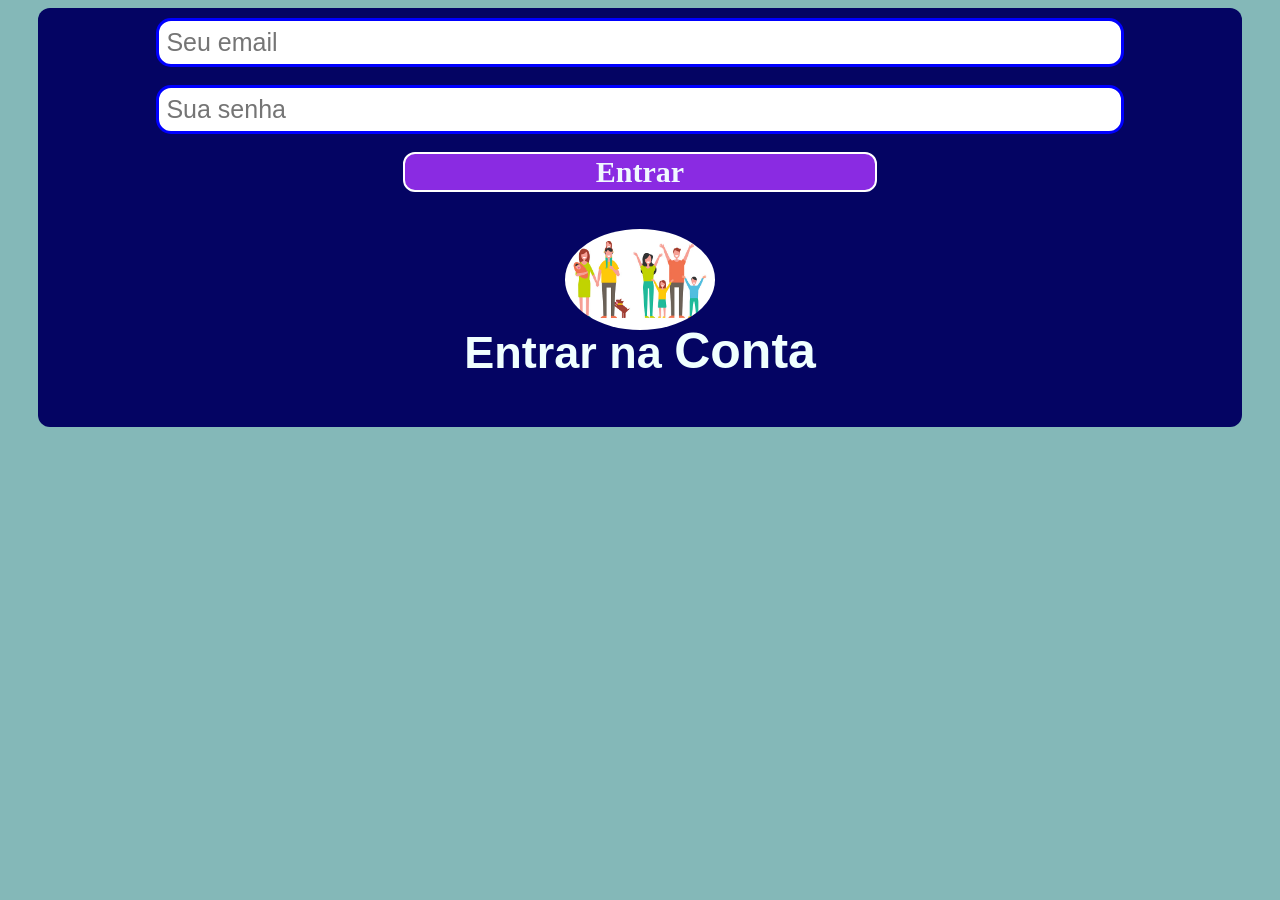
<file: index.html>
<!DOCTYPE html>


<html lang="pt-BR">


<head>
    <meta charset="UTF-8">
    <meta name="viewport" content="width=device-width, initial-scale=1.0">
    <title>Grande familia</title>
    <link rel="stylesheet" href="./index.css">
</head>


<body>
<!--
Escrever pelo menos 4 carateristicas em cada pessoa
Incorporar uma imagem para cada pessoa  

style="width: 100px;"-->
<div style="display: block;" id="login" >
    
   <input id="email" placeholder="Seu email" type="email"><br>
    <input id="senha" placeholder="Sua senha" type="senha"><br>
    <button onclick="entrar()" >Entrar</button>
    <h4 id="advertencia" ></h4>


    <img src="./familia.jpg" alt="logo da familia">
    <h2>Entrar na <span>Conta</span> </h2>

 </div>

<div id="tudo" style="display: none;" >


<h1  >
    Família Gonçalves de Almeida
</h1>

<h3 class="familia" >
    Minha Familia
</h3>

<div class="familiares" >

<a href="./componentes/laura.html">
    Laura
</a>

<br>

<a href="./componentes/amanda.html">
    Amanda
</a>

<br>

<a href="./componentes/daniel.html">
    Daniel
</a>

<br>
<a href="./componentes/marcus.html">Marcus</a>
<br>
<a href="./componentes/kiba.html">
    Kiba
</a>

<br>

<a href="./componentes/cida.html">
    Cida
</a>

<br>

<a href="./componentes/nestor.html">
    Nestor
</a>


</div>

<hr>

<h3>
    Meus Amigos São:
</h3>

<div class="amigos" >
<a href="./componentes/fernanda.html">
    Fernanda
</a>

<br>

<a href="./componentes/hector.html">
    Hector
</a>

<br>

</div>


<hr>

<a class="tabelas" href="./componentes/tabelas.html">Tabelas</a>
<br>
<a class="formulario" href="./componentes/formulario.html">Formulario</a><br><br>
<a class="Exercicios"  class="formulario" href="./exercicios/exercicio1.html">Exercios para antes de 01 de junho</a>

<br>
<hr>
<br>
<a href="./explicacoes/explicacao.html">Explicações</a>



<!--

adicionar + 2 pessoas e fazer o mesmo que o do Daniel!

<br>

Nome do anime: Tatsuki Fujimoto 17-26

<hr>

<br>

<img style="width: 100px;" src="./furao.jpg" alt="Este é um furão">

<br>

<br>

<img style="width: 100px;" src="./dragon.jpg" alt="é um dragão">

<br>

<br>

-->

</div>

<script>
let email = document.querySelector("#email");
let senha = document.querySelector("#senha");
let advertencia = document.querySelector("#advertencia");
// PODE MUDAR AQUI
let meuemail = "xuxu@gmail.com";
let minhasenha = "1804"

function entrar(){
    if (email.value == meuemail && senha.value === minhasenha ) {
        document.querySelector("#tudo").style.display = "block";
        document.querySelector("#login").style.display = "none";
    }
    else{
advertencia.innerHTML = "Senha ou Email errado!!"
    }
}
</script>
</body>

</html>
</file>
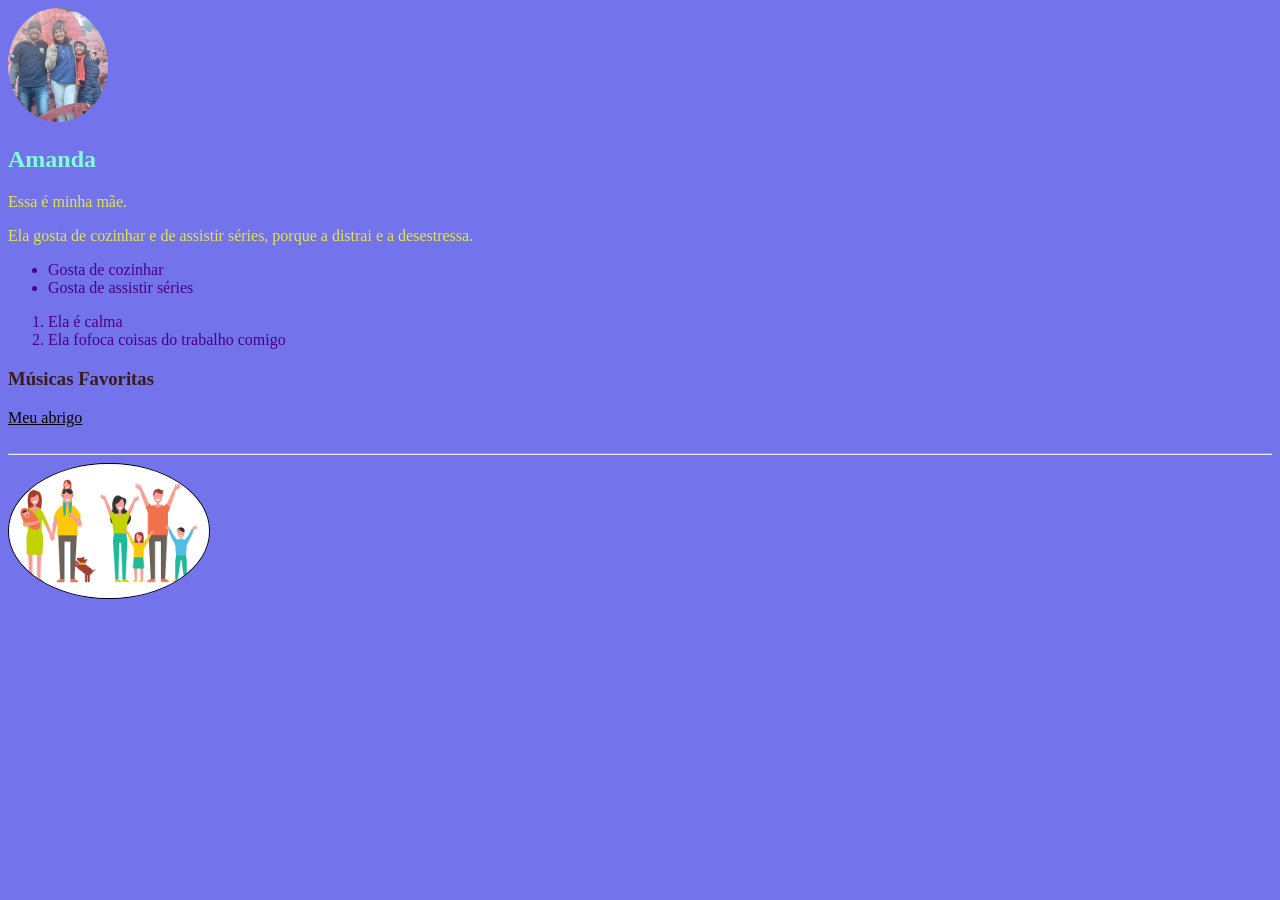
<file: componentes/amanda.html>
<!DOCTYPE html>
<html lang="pt-BR">
<head>
    <meta charset="UTF-8">
    <meta name="viewport" content="width=device-width, initial-scale=1.0">
    <title>Amanda</title>

    <link rel="stylesheet" href="./amanda.css">
</head>
<body>
    
<img style="width: 100px;" src="../familia/amanda.jpeg" alt="Amanda">

<h2>
    Amanda
</h2>

<p>
    Essa é minha mãe.
</p>

<p>
    Ela gosta de cozinhar e de assistir séries, porque a distrai e a desestressa.
</p>

<ul>

    <li>
        Gosta de cozinhar
    </li>

    <li>
        Gosta de assistir séries
    </li>

</ul>

<ol>

    <li>
        Ela é calma
    </li>

    <li>
        Ela fofoca coisas do trabalho comigo
    </li>

</ol>

<h3>
    Músicas Favoritas
</h3>

<a target="_blank" href="https://www.youtube.com/watch?v=gUpGTRR4Tt4">Meu abrigo</a>

<br>
<br>



<hr>

<a href="../index.html">
   
    <img style="width: 200px; border: 1px black solid;" src="../familia.jpg" alt="familia">
</a>
<!--
aqui finaliza Amanda
-->

</body>
</html>
</file>
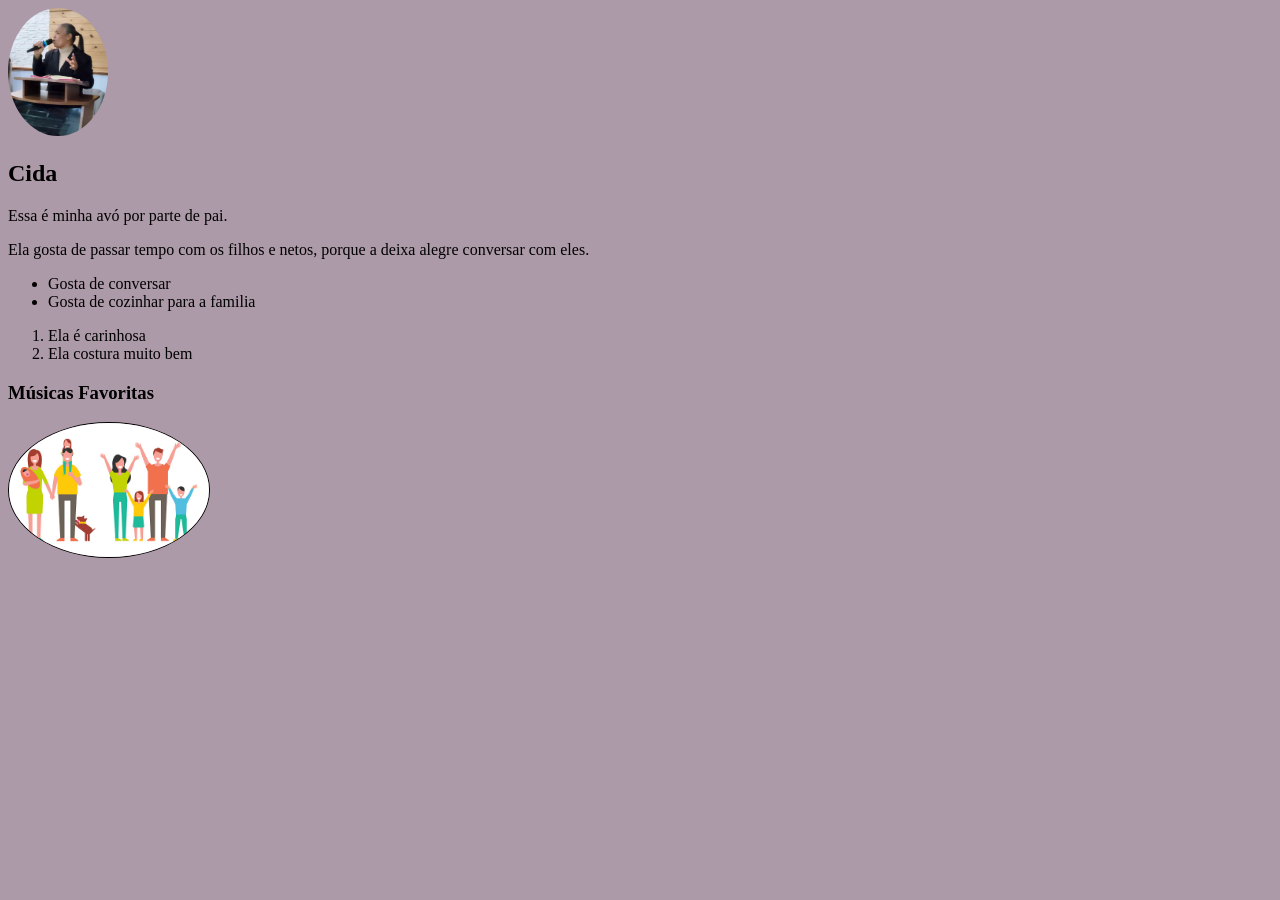
<file: componentes/cida.html>
<!DOCTYPE html>
<html lang="pt-BR">
<head>
    <meta charset="UTF-8">
    <meta name="viewport" content="width=device-width, initial-scale=1.0">
    <title>Cida</title>
</head>
<body>
<link rel="stylesheet" href="./cida.css">
    <img style="width: 100px;" src="../familia/vó.jpeg" alt="Cida">

<h2>
    Cida
</h2>

<p>
    Essa é minha avó por parte de pai.
</p>

<p>
    Ela gosta de passar tempo com os filhos e netos, porque a deixa alegre conversar com eles.
</p>

<ul>

    <li>
        Gosta de conversar
    </li>

    <li>
        Gosta de cozinhar para a familia
    </li>

</ul>

<ol>

    <li>
        Ela é carinhosa
    </li>

    <li>
        Ela costura muito bem
    </li>

</ol>

<h3>
    Músicas Favoritas
</h3>

<a target="_blank" href=""></a>

<a href="../index.html">
   
    <img style="width: 200px; border: 1px black solid;" src="../familia.jpg" alt="familia">
</a>
<!--
aqui finaliza Cida
-->
    
</body>
</html>
</file>
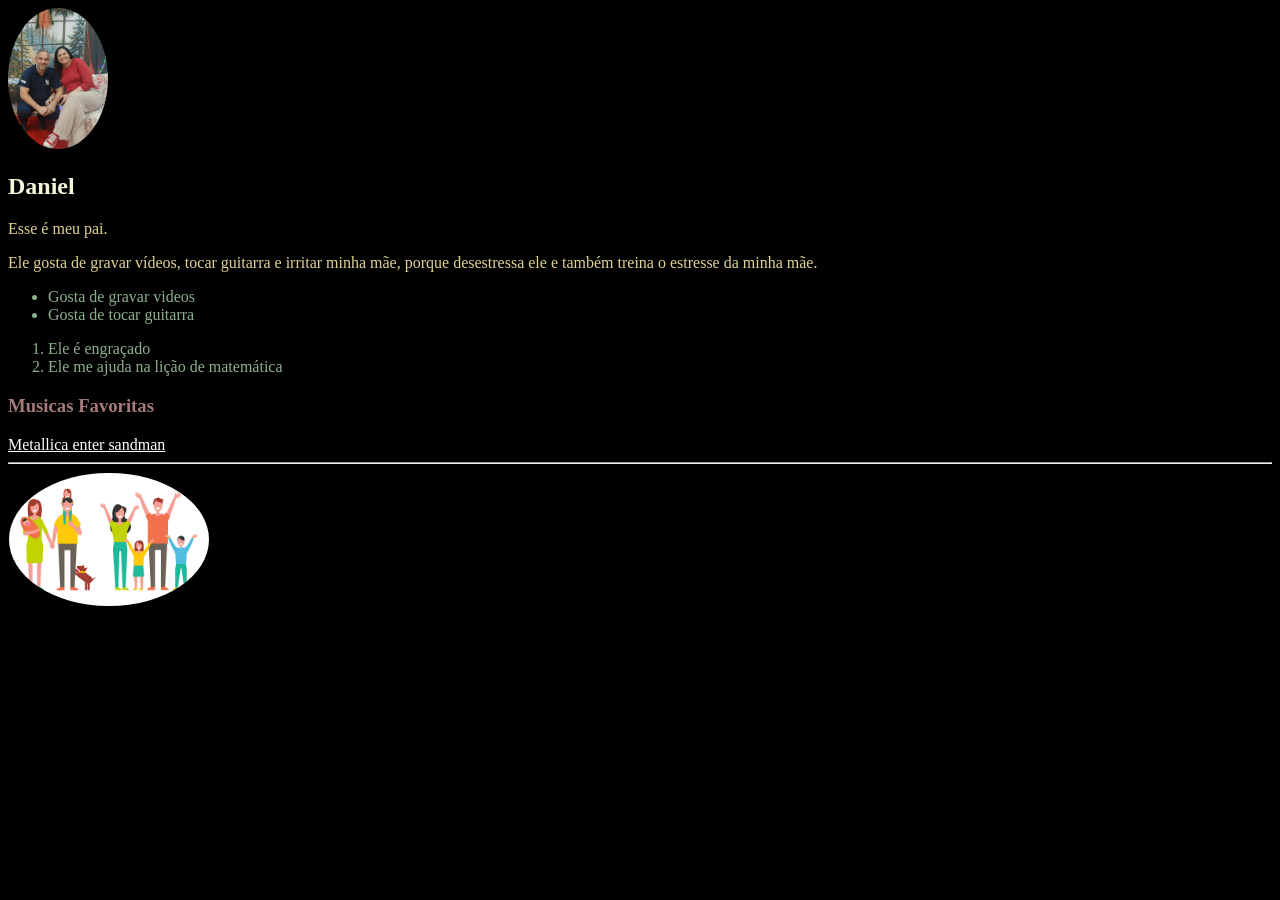
<file: componentes/daniel.html>
<!DOCTYPE html>
<html lang="pt-BR">
<head>
    <meta charset="UTF-8">
    <meta name="viewport" content="width=device-width, initial-scale=1.0">
    <title>Daniel</title>

    <link rel="stylesheet" href="./daniel.css">
</head>
<body>

    <img style="width: 100px;" src="../familia/pai.jpeg" alt="Daniel">

<h2>
    Daniel
</h2>

<p>
    Esse é meu pai.
</p>

<p>
    Ele gosta de gravar vídeos, tocar guitarra e irritar minha mãe, porque desestressa ele e também treina o estresse da minha mãe.
</p>

<ul>

    <li>
        Gosta de gravar videos
    </li>

    <li>
        Gosta de tocar guitarra
    </li>

</ul>

<ol>

    <li>
        Ele é engraçado
    </li>

    <li>
        Ele me ajuda na lição de matemática
    </li>

</ol>

<h3>
    Musicas Favoritas
</h3>

<a target="_blank" href="https://www.youtube.com/watch?v=CD-E-LDc384">Metallica enter sandman</a>

<br>

<hr>

<a href="../index.html">
   
    <img style="width: 200px; border: 1px black solid;" src="../familia.jpg" alt="familia">
</a>
<!--
aqui finaliza Daniel
-->
    
</body>
</html>
</file>
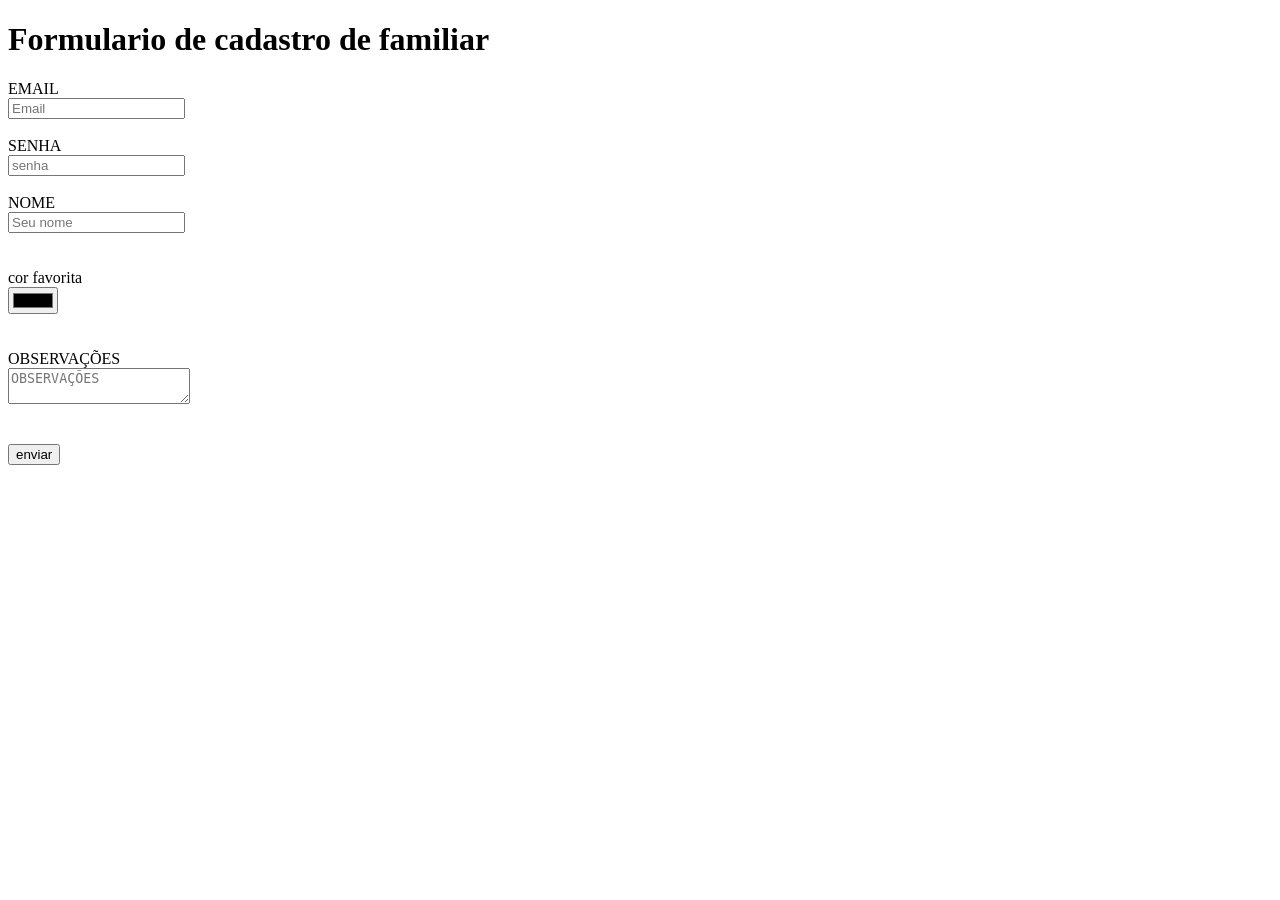
<file: componentes/formulario.html>
<!DOCTYPE html>
<html lang="pt-BR">
<head>
    <meta charset="UTF-8">
    <meta name="viewport" content="width=device-width, initial-scale=1.0">
    <title>Formulario</title>
</head>
<body>

<div>
    <h1 id="titulo" > Formulario de cadastro de familiar</h1>

    <label for="email">EMAIL</label> <br>
    <input placeholder="Email" type="email" name="" id="email"><br><br>
    
    <label for="senha">SENHA</label><br>
    <input placeholder="senha" type="password" name="" id="senhas"><br><br>


    <label for="nome">NOME</label><br>
    <input placeholder="Seu nome" type="text"  name=""  id="nome" ><br><br><br>

<label for="cor">cor favorita</label><br>
<input type="color" name="" id="cor">
<br><br><br>
<label for="ob">OBSERVAÇÕES</label><br>
<textarea placeholder="OBSERVAÇÕES" name="" id="ob"></textarea>
  <br></br><br>  <button>enviar</button>
</div>


  




</body>
</html>
</file>
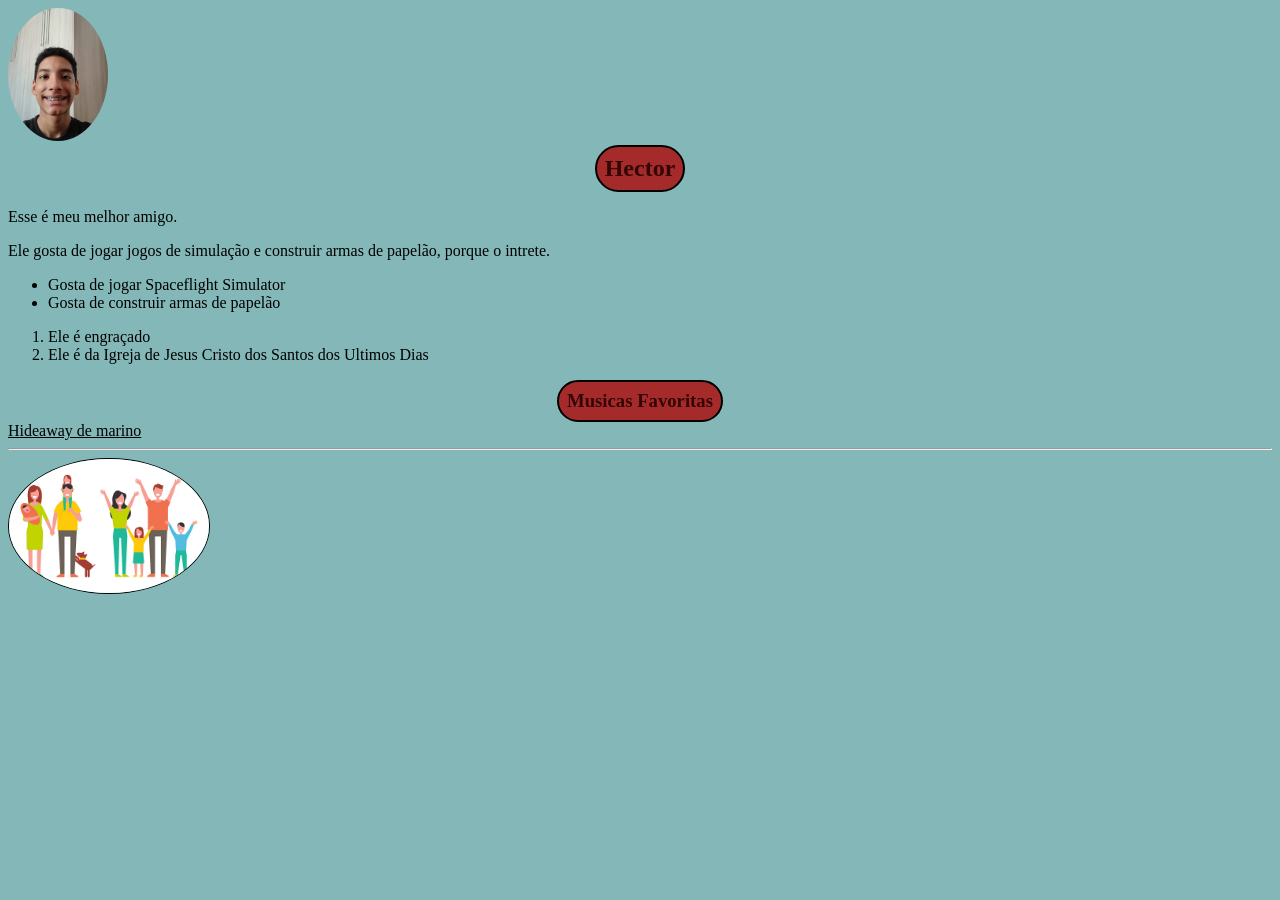
<file: componentes/hector.html>
<!DOCTYPE html>
<html lang="pt-BR">
<head>
    <meta charset="UTF-8">
    <meta name="viewport" content="width=device-width, initial-scale=1.0">
    <title>Daniel</title>
</head>
<body>

    <link rel="stylesheet" href="./hector.css">

    <img style="width: 100px;" src="../familia/hector.jpeg" alt="Hector">

<h2>
    Hector
</h2>

<p>
    Esse é meu melhor amigo.
</p>

<p>
    Ele gosta de jogar jogos de simulação e construir armas de papelão, porque o intrete.
</p>

<ul>

    <li>
        Gosta de jogar Spaceflight Simulator
    </li>

    <li>
        Gosta de construir armas de papelão
    </li>

</ul>

<ol>

    <li>
        Ele é engraçado
    </li>

    <li>
        Ele é da Igreja de Jesus Cristo dos Santos dos Ultimos Dias
    </li>

</ol>

<h3>
    Musicas Favoritas
</h3>

<a target="_blank" href="https://www.youtube.com/watch?v=zCqjuZv9Yc4">Hideaway de marino</a>

<br>

<hr>

<a href="../index.html">
   
    <img style="width: 200px; border: 1px black solid;" src="../familia.jpg" alt="familia">
</a>
<!--
aqui finaliza Hector
-->
    
</body>
</html>
</file>
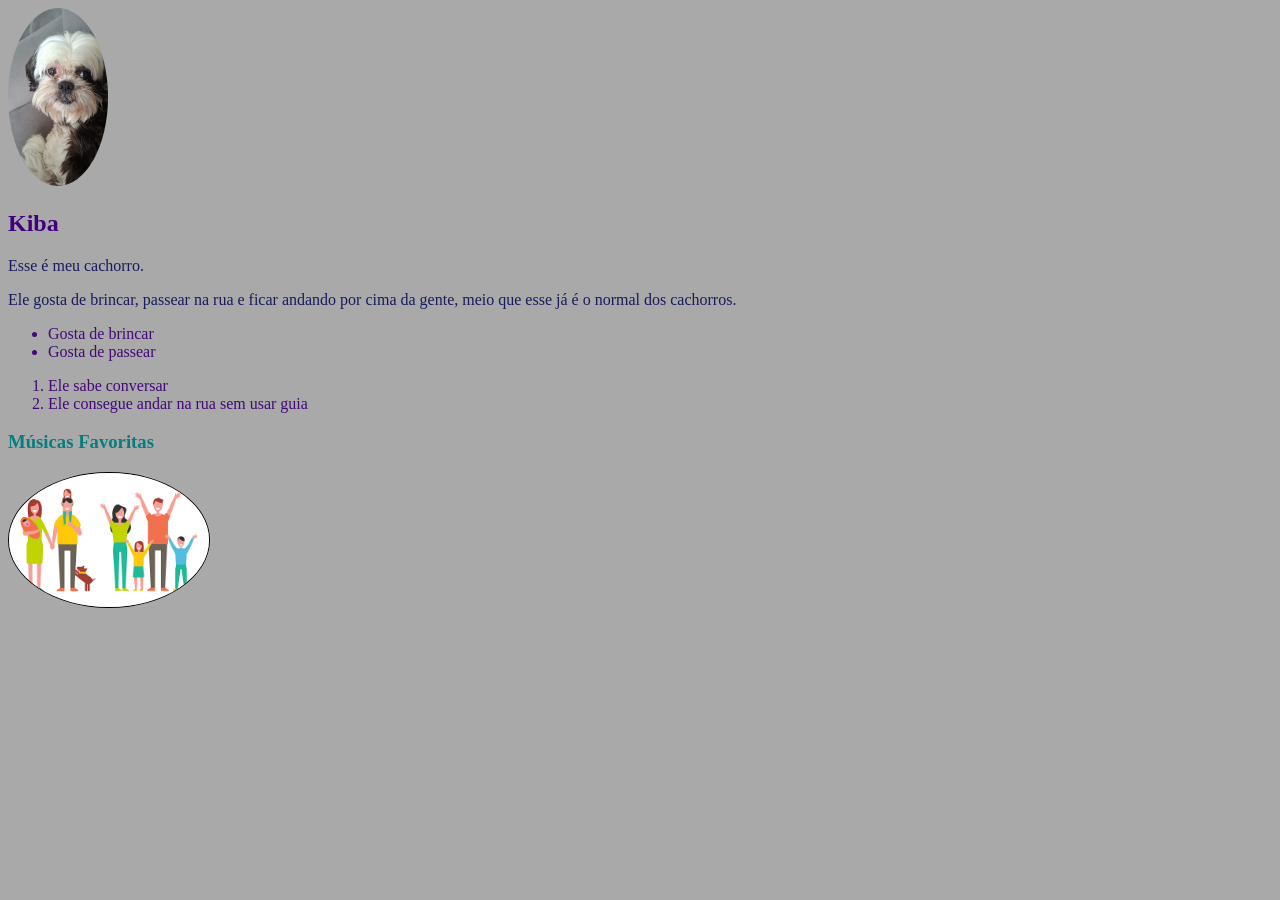
<file: componentes/kiba.html>
<!DOCTYPE html>
<html lang="pt-BR">
<head>
    <meta charset="UTF-8">
    <meta name="viewport" content="width=device-width, initial-scale=1.0">
    <title>Kiba</title>
</head>
<body>
    <img style="width: 100px;" src="../familia/kiba.jpeg" alt="Kiba">

    <link rel="stylesheet" href="./kiba.css">
<h2>
    Kiba
</h2>

<p>
    Esse é meu cachorro.
</p>

<p>
    Ele gosta de brincar, passear na rua e ficar andando por cima da gente, meio que esse já é o normal dos cachorros.
</p>

<ul>

    <li>
        Gosta de brincar
    </li>

    <li>
        Gosta de passear
    </li>

</ul>

<ol>

    <li>
        Ele sabe conversar
    </li>

    <li>
        Ele consegue andar na rua sem usar guia
    </li>

</ol>

<h3>
    Músicas Favoritas
</h3>

<a target="_blank" href=""></a>

<a href="../index.html">
   
    <img style="width: 200px; border: 1px black solid;" src="../familia.jpg" alt="familia">
</a>

<!--
aqui finaliza Kiba
-->
</body>
</html>
</file>
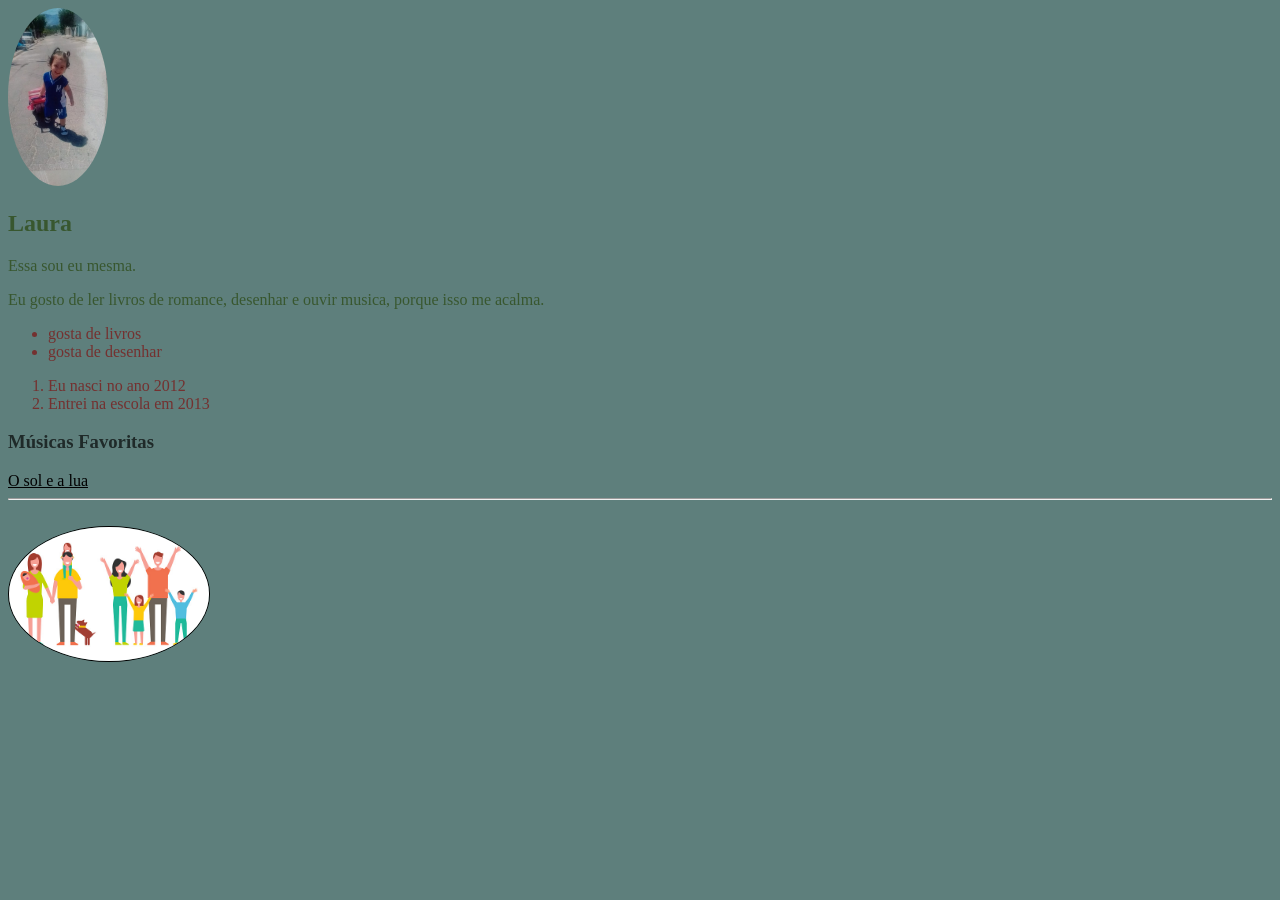
<file: componentes/laura.html>
<!DOCTYPE html>
<html lang="pt-BR">
<head>
    <meta charset="UTF-8">
    <meta name="viewport" content="width=device-width, initial-scale=1.0">
    <title>Laura</title>
    <link rel="stylesheet" href="./laura.css">
</head>
<body>
    
<img style="width: 100px;" src="../familia/laura.jpeg" alt="Laura">

<h2>
    Laura
</h2>

<p>
    Essa sou eu mesma.
</p>

<p>
    Eu gosto de ler livros de romance,
     desenhar e ouvir musica, porque isso me acalma.
</p>

<ul>

    <li>
        gosta de livros
    </li>

    <li>
        gosta de desenhar
    </li>

</ul>

<ol>

    <li>
        Eu nasci no ano 2012
    </li>

    <li>
        Entrei na escola em 2013
    </li>

</ol>

<h3>
    Músicas Favoritas 
</h3>

<a target="_blank" href="https://www.youtube.com/watch?v=HbIC6c3p3Qo">O sol e a lua</a>
<br>


<hr>
<br>

<a href="../index.html">
   
    <img style="width: 200px; border: 1px black solid;" src="../familia.jpg" alt="familia">
</a>
</body>
</html>
</file>
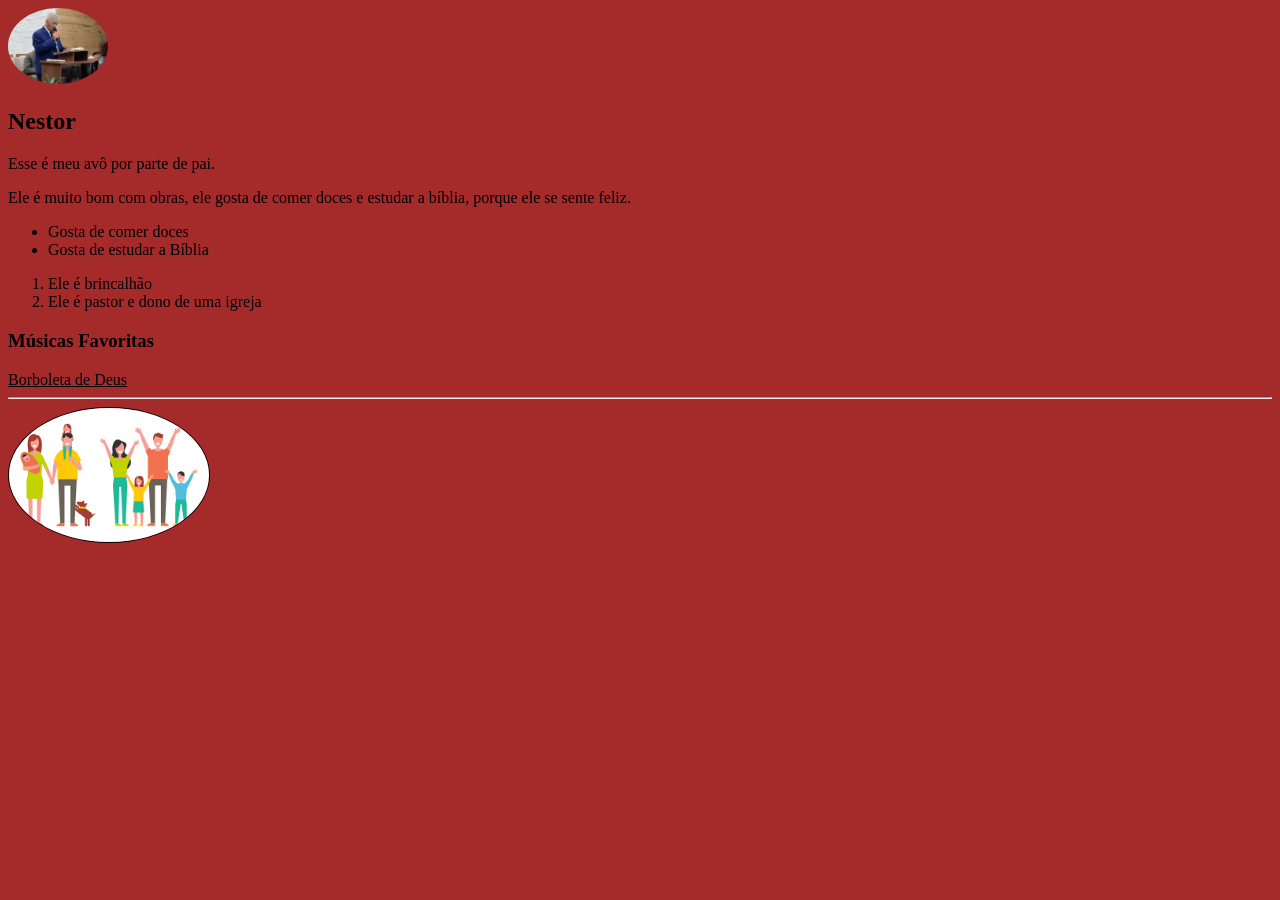
<file: componentes/nestor.html>
<!DOCTYPE html>
<html lang="pt-BR">
<head>
    <meta charset="UTF-8">
    <meta name="viewport" content="width=device-width, initial-scale=1.0">
    <title>Nestor</title>
</head>
<body>

    <link rel="stylesheet" href="./nestor.css">
 <img style="width: 100px;" src="../familia/vô.jpeg" alt="Nestor">

<h2>
    Nestor
</h2>

<p>
    Esse é meu avô por parte de pai.
</p>

<p>
    Ele é muito bom com obras, ele gosta de comer doces e estudar a bíblia, porque ele se sente feliz.
</p>

<ul>

    <li>
        Gosta de comer doces
    </li>

    <li>
        Gosta de estudar a Bíblia
    </li>

</ul>

<ol>

    <li>
        Ele é brincalhão
    </li>

    <li>
        Ele é pastor e dono de uma igreja
    </li>

</ol>

<h3>
    Músicas Favoritas
</h3>

<a target="_blank" href="https://www.youtube.com/watch?v=WTFeGNN7jY8">Borboleta de Deus</a>
<br>
<hr>
<a href="../index.html">
   
    <img style="width: 200px; border: 1px black solid;" src="../familia.jpg" alt="familia">
</a>    
</body>
</html>
</file>
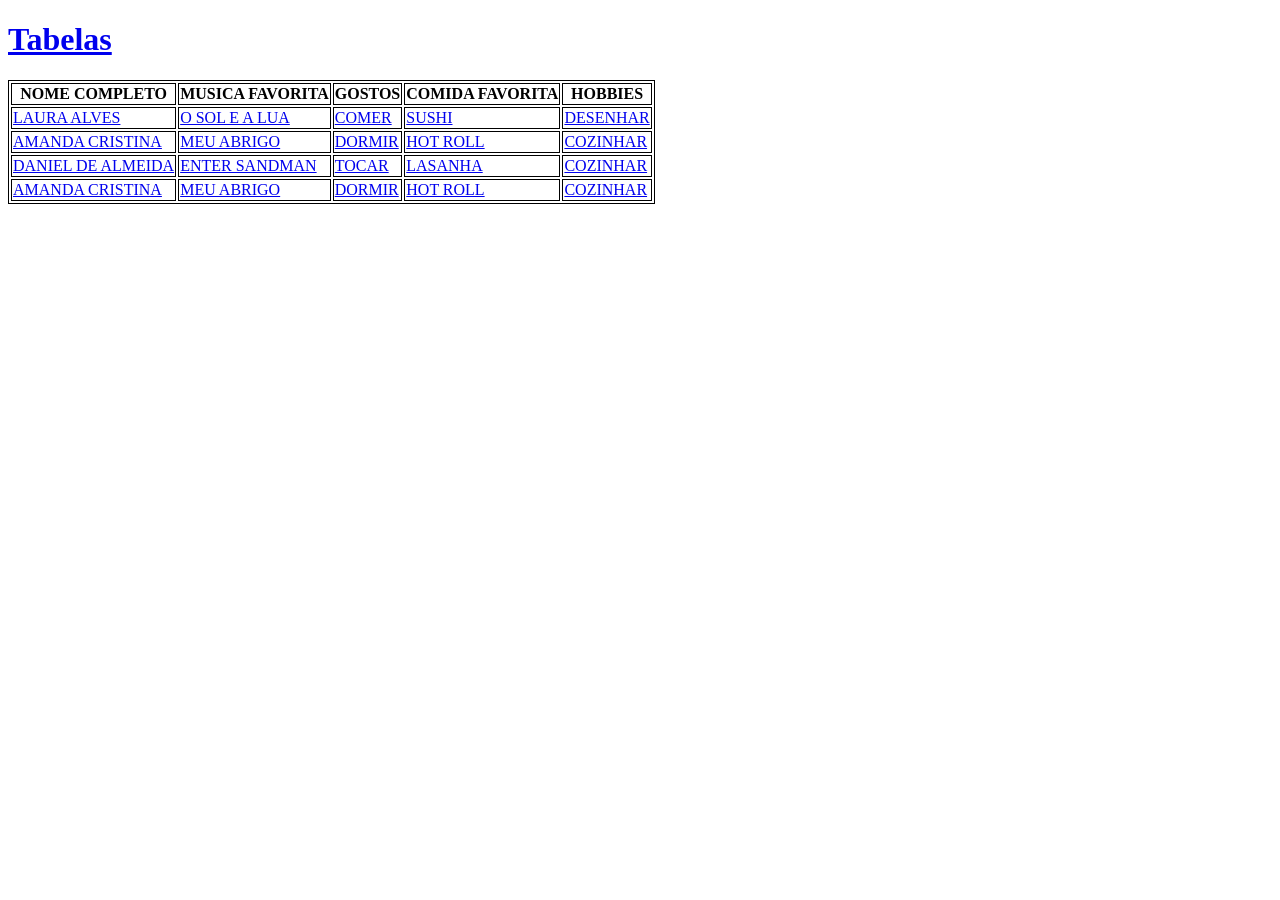
<file: componentes/tabelas.html>
<!DOCTYPE html>
<html lang="pt-BR">
<head>
    <meta charset="UTF-8">
    <meta name="viewport" content="width=device-width, initial-scale=1.0">
    <title>Tabelas</title>
 <style>
    table, th, td{

        border: 1px solid black;
    }
 </style>
</head>
<body>
<H1>
    <a href="../index.html">Tabelas</a>
</H1>
<table>
<tr>
    <th>NOME COMPLETO</th>
    <th>MUSICA FAVORITA</th>
    <th>GOSTOS</th>
    <th>COMIDA FAVORITA</th>
    <th>HOBBIES</th>
</tr>
<tr>

    <td>
        <a href="./laura.html">LAURA ALVES</a>
    </td>


    <td>
        <a target="_blank" href="https://www.youtube.com/watch?v=HbIC6c3p3Qo">O SOL E A LUA</a>
    </td>
    <td>
        <a href="./tabela/COMER.webp">COMER</a>
    </td>
    <td>
        <a href="./tabela/SUSHI.jpg">SUSHI</a>
    </td>
    <td>
        <a href="./tabela/DESENHO.webp">DESENHAR</a>
    </td>
</tr>
<tr>
    <td>
        <a href="./amanda.html">AMANDA CRISTINA</a>
    </td>
    <td>
         <a target="_blank" href="https://www.youtube.com/watch?v=gUpGTRR4Tt4">MEU ABRIGO</a>
    </td>
    <td>
        <a href="./tabela/DORMINDO.jpg">DORMIR</a>
    </td>
    <td>
        <a href="./tabela/HOT ROLL.webp">HOT ROLL</a>
    </td>
    <td>
        <a href="./tabela/COZINHANDO.jpg">COZINHAR</a>
    </td>
</tr>
<tr>
    <td>
        <a href="./daniel.html">DANIEL DE ALMEIDA</a>
    </td>
    <td>
         <a target="_blank" href="https://www.youtube.com/watch?v=CD-E-LDc384">ENTER SANDMAN</a>
    </td>
    <td>
        <a href="./tabela/GUITARRA.jpg">TOCAR</a>
    </td>
    <td>
        <a href="./tabela/LASANHA.jpg">LASANHA</a>
    </td>
    <td>
        <a href="./tabela/COZINHANDO.jpg">COZINHAR</a>
    </td>
</tr>
<tr>
    <td>
        <a href="./amanda.html">AMANDA CRISTINA</a>
    </td>
    <td>
         <a target="_blank" href="https://www.youtube.com/watch?v=gUpGTRR4Tt4">MEU ABRIGO</a>
    </td>
    <td>
        <a href="./tabela/DORMINDO.jpg">DORMIR</a>
    </td>
    <td>
        <a href="./tabela/HOT ROLL.webp">HOT ROLL</a>
    </td>
    <td>
        <a href="./tabela/COZINHANDO.jpg">COZINHAR</a>
    </td>
</tr>
</table>

<!--



-->



</body>
</html>
</file>
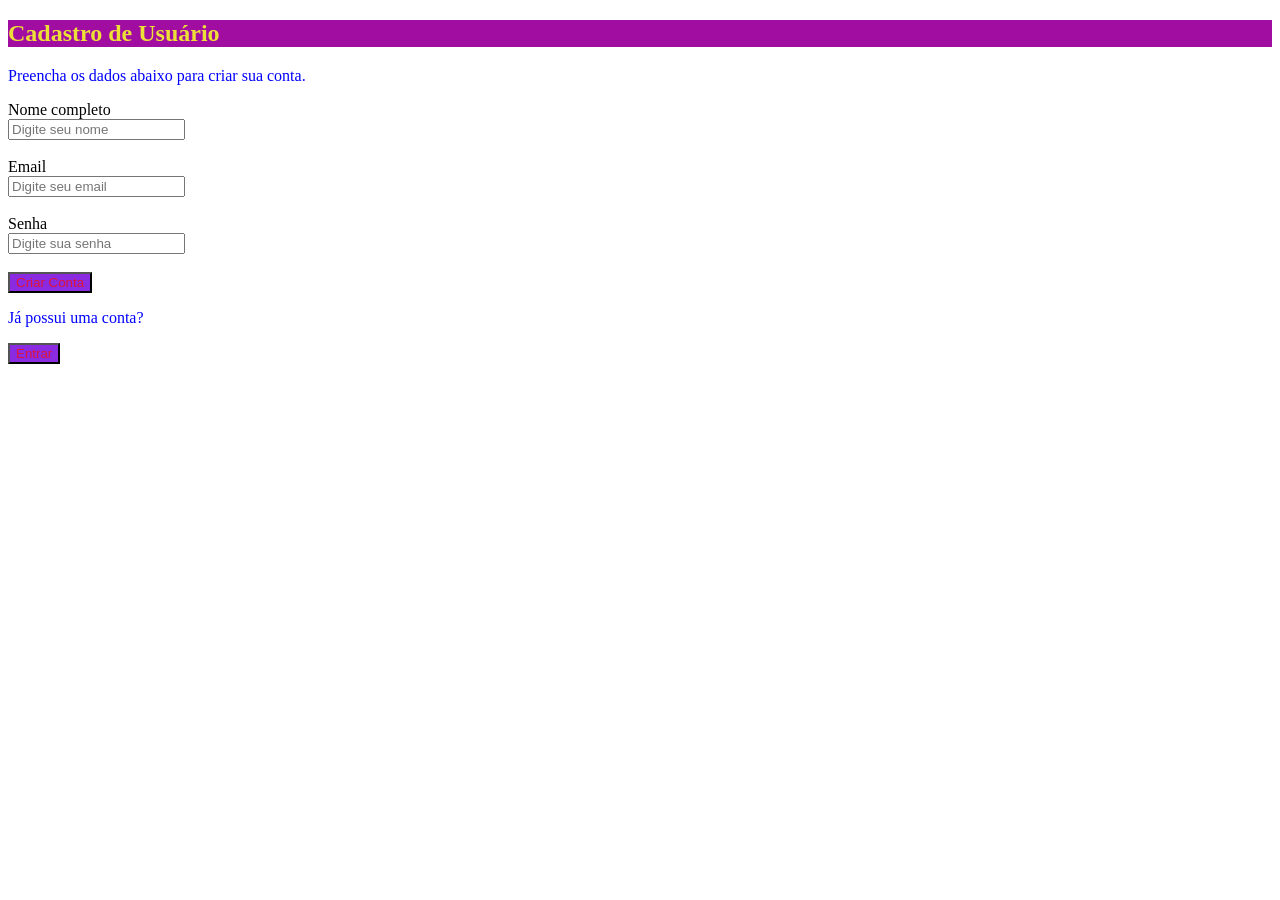
<file: exercicios/exercicio1.html>
<!DOCTYPE html>
<html lang="pt-BR">
<head>
    <meta charset="UTF-8">
    <meta name="viewport" content="width=device-width, initial-scale=1.0">
    <title>Exercicios</title>
</head>
<body>
    <body>

        <link rel="stylesheet" href="./exercicio1.css">

    <div>

        <h2>
            Cadastro de Usuário
        </h2>

        <p>
            Preencha os dados abaixo para criar sua conta.
        </p>

        <span>
            Nome completo
        </span>
<br>
        <input
            type="text"
            placeholder="Digite seu nome"
        >
<br> <br>
        <span>
            Email
        </span>
<br>
        <input
            type="email"
            placeholder="Digite seu email"
        >
<br> <br>
        <span>
            Senha
        </span>
<br>
        <input
            type="password"
            placeholder="Digite sua senha"
        >
<br><br>
        <button>
            Criar Conta
        </button>

        <p>
            Já possui uma conta?
        </p>

        <button>
            Entrar
        </button>

    </div>

</body>
</body>
</html>
</file>
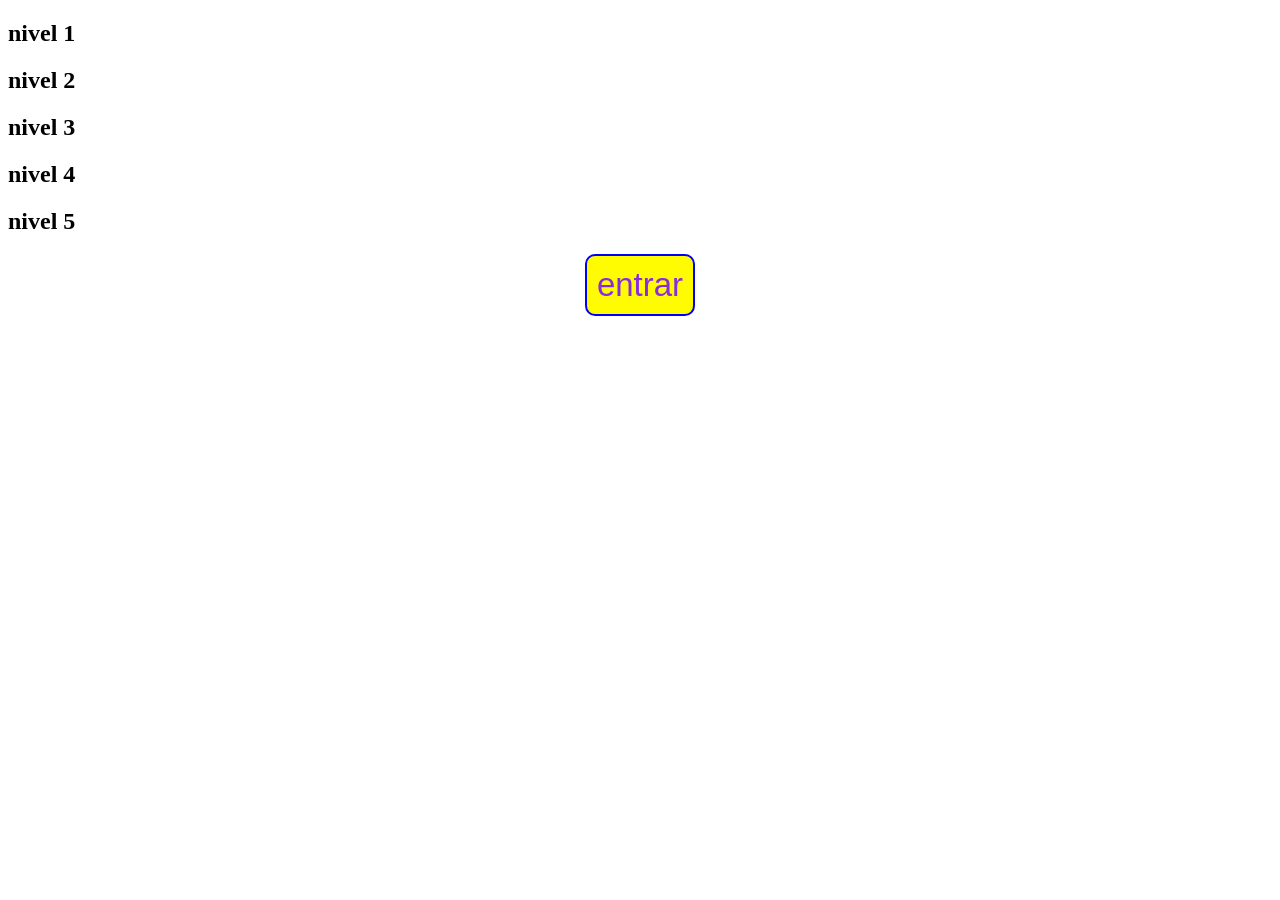
<file: explicacoes/explicacao.html>
<!DOCTYPE html>
<html lang="pt-BR">
<head>
    <meta charset="UTF-8">
    <meta name="viewport" content="width=device-width, initial-scale=1.0">
    <title>Explicação</title>
    <link rel="stylesheet" href="explicacao.css">
</head>
<!--
Atributos
tag = 10 pontos
class = 12 pontos
id = 14 pontos
dois = depende de qual usar
atribuição direta = 15 pontos
!important = sempre prevalece

-->

<body>
    

    <div class="tudo">
    <h2 

    id="um" class="um" >nivel 1</h2>
    <h2 class="dois" >nivel 2</h2>
    <h2 class="tres" >nivel 3</h2>
    <h2 class="quatro" >nivel 4</h2>
    <h2 class="cinco" >nivel 5</h2>
    </div>
    <button onclick="cor()" >entrar</button>

<script>
    function cor(){
        document.querySelector("body")
.style.backgroundColor= "blue"    }
</script>
</body>
</html>
</file>
<file: index.css>
body{
    background-color: rgba(6, 111, 111, 0.492);
}
h1{
background-color: rgb(5, 7, 119);
color: rgb(203, 213, 9);
border-radius: 100px;
text-align: center;
padding: 20px;
border: rgb(191, 179, 246) 5px solid;
margin: 20px;
}

h3{
color: rgb(52, 6, 6);
background-color: brown;
border-radius: 50px;
border: rgb(0, 0, 0) 2px solid;
padding: 8px;
text-align: center; 
margin: auto;
width: fit-content;
display: flex;
align-items: center;
justify-content: center;
}
a{
    color: black;
}
.familiares a {
    color: brown;
}
.amigos a {
    color: darkgreen;
}
.tabelas{
    color: blue;

}
.formulario{
    color: blueviolet;
}

.formulario, .tabelas {
    font-size: 30px;
    font-weight: bolder;
}

#login {
    background-color: rgb(4, 4, 99);
    padding: 10px;
    border-radius: 12px;
    margin: auto 30px ;
    justify-content: center !important;
    align-items: center;
}
#login h2 {
    color: azure;
    font-size: 45px;
    text-align: center;
    font-family: 'Franklin Gothic Medium', 'Arial Narrow', Arial, sans-serif;
}
#login h2:hover, #login h2 span:hover {
    color: chocolate;
}

#email, #senha {
    color: rgb(10, 67, 137);
    margin: auto auto;
    display: flex;
    font-size: 25px;
    padding: 7px;
    border-radius: 15px;
    border: solid 3px blue;
    max-width: 90%;
    width: 80%;
    font-family: 'Franklin Gothic Medium', 'Arial Narrow', Arial, sans-serif;
}
#email:hover, #senha:hover {
    color: chocolate;
}

#login h2 span{
    color: azure;
    font-size: 50px;
}

#login button{
margin: auto auto;
display: flex;
width: 40%;
justify-content: center;
font-size: 30px;
cursor: pointer;
background-color: blueviolet;
color: aliceblue;
border-radius: 12px;
border: solid 2px white;
font-family: 'Times New Roman', Times, serif;
font-weight: bolder;
}
#login button:hover{
background-color: rgb(251, 251, 251);
color: blueviolet;
}

#advertencia{
    color: rgb(239, 5, 5);
    font-size: 28px;
    text-align: center;
}

#login img{
    width: 150px;
    margin: auto auto;
    display: flex;
    border-radius: 50%;
    margin-bottom: -45px;

}
.Exercicios{
    color: blue;
    font-size: 40px;
    margin-top: 40px;
}
</file>
<file: componentes/amanda.css>
body{
    background-color: rgba(29, 29, 224, 0.614);
}
h2{
    color: aquamarine;
}
p{
    color: rgb(227, 229, 80);
}
li{
    color: indigo;
}
img{
    border-radius: 50%;
}
h3{
    color: rgb(55, 28, 28);
}
a{
    color: black;
}
</file>
<file: componentes/cida.css>
img{
    border-radius: 50%;
}
body{
    background-color: rgba(53, 6, 41, 0.403);
}
h2{
    color: black;
}
p{
    color: black;
}
li{
    color:black
}
h3{
    color:black
}
a{
    color:black
}
</file>
<file: componentes/daniel.css>
body{
    background-color: rgb(0, 0, 0);
}

h2{
    color: beige;
}
p{
    color: rgb(225, 210, 148);
}
li{
    color: rgb(141, 175, 141);
}
h3{
    color: rgba(228, 170, 170, 0.716);
}
img{
    border-radius: 50%;
}
a{
    color: rgb(255, 255, 255);
}
</file>
<file: componentes/hector.css>
body{
    background-color: rgba(6, 111, 111, 0.492);
}
h3{
color: rgb(52, 6, 6);
background-color: brown;
border-radius: 50px;
border: rgb(0, 0, 0) 2px solid;
padding: 8px;
text-align: center; 
margin: auto;
width: fit-content;
display: flex;
align-items: center;
justify-content: center;
}
h2{
color: rgb(52, 6, 6);
background-color: brown;
border-radius: 50px;
border: rgb(0, 0, 0) 2px solid;
padding: 8px;
text-align: center; 
margin: auto;
width: fit-content;
display: flex;
align-items: center;
justify-content: center;
}
a{
    color: black;
}
img{
    border-radius: 50%;
}
ver com ele
</file>
<file: componentes/kiba.css>
body{
    background-color: darkgray;
}
h2{
    color: rgb(66, 0, 128);
}
p{
    color: rgb(26, 26, 94);
}
li{
    color: rgb(66, 9, 119);
}
h3{
    color: rgb(6, 126, 126);
}
img{
    border-radius: 50%;
}
</file>
<file: componentes/laura.css>
body{
    background-color: rgba(6, 57, 52, 0.644);
}
h2{
    color: rgba(35, 65, 5, 0.642);
}
p{
    color: rgba(35, 65, 5, 0.642);
}
li{
    color: rgba(127, 11, 11, 0.669);
}
h3{
    color: rgba(0, 0, 0, 0.669);
}
img{
    border-radius: 50%;
}
a{
    color: black;
}
</file>
<file: componentes/nestor.css>
body{
    background-color: brown;
}
img{
    border-radius: 50%;
}
h2{
    color: black;
}
p{
    color: black;
}
li{
    color:black
}
h3{
    color:black
}
a{
    color:black
}
</file>
<file: exercicios/exercicio1.css>
h2{
    background-color: rgb(160, 13, 160);
    color: rgb(236, 224, 55);
}
p{
    color: blue;
}
button{
    background-color:blueviolet;
    color: crimson;
}
button:hover{
    background-color: black;
    color: white;
}
</file>
<file: explicacoes/explicacao.css>
button{
    color: blueviolet;
    background-color: rgb(255, 251, 0);
    font-size: 33px;
    display: flex;
    margin: auto auto;
    justify-content: center;
    align-items: center;
    padding: 10px;
    border: solid 2px blue;
    border-radius: 10px;
}
button:hover{
    background-color: blueviolet;
    color: rgb(246, 255, 0);
}
</file>
